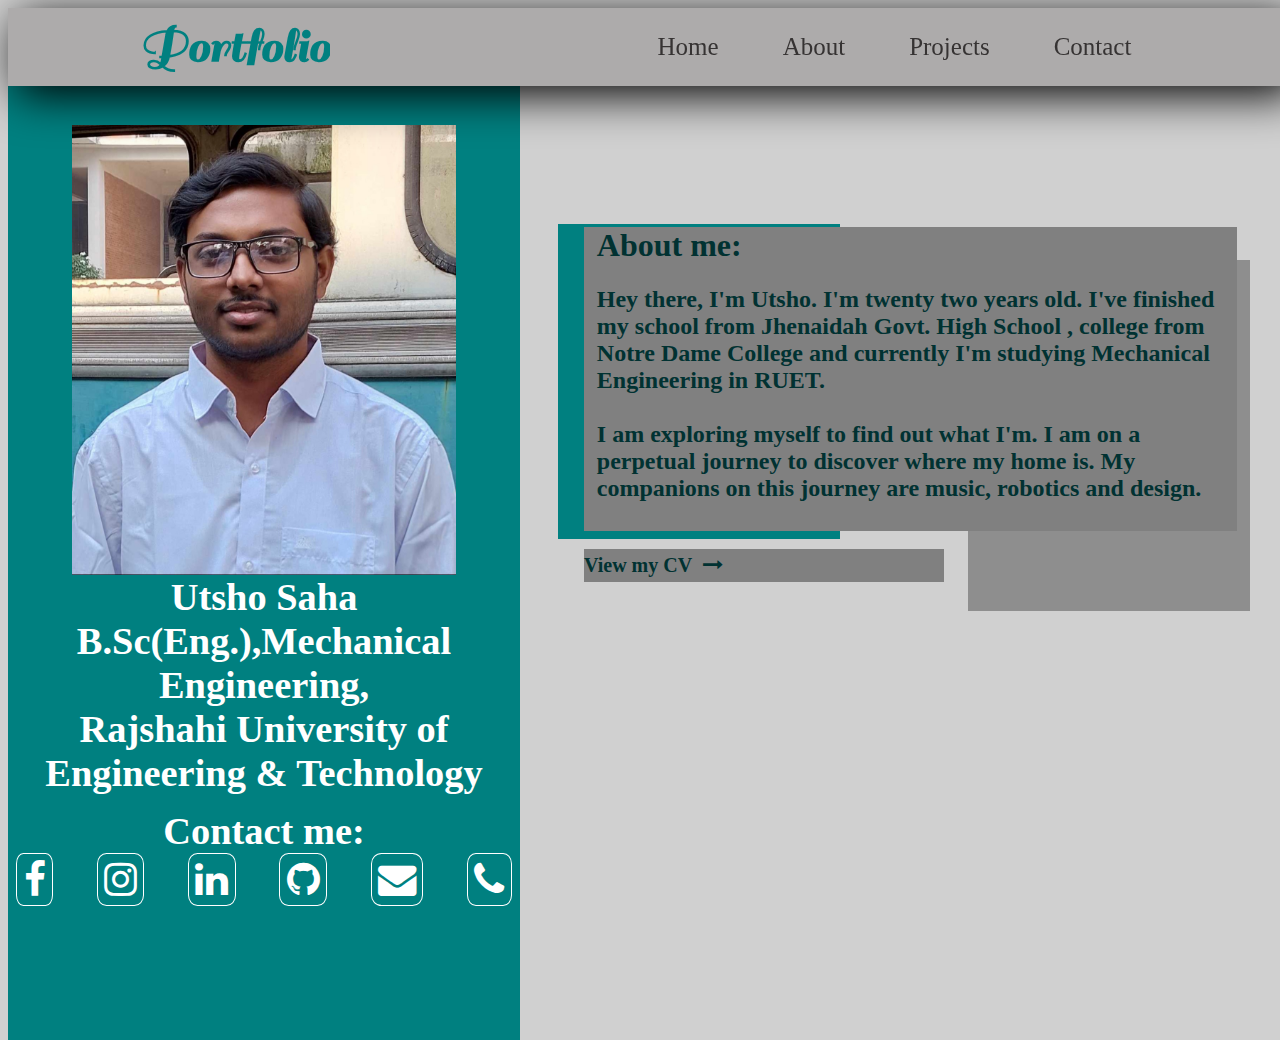
<file: about.html>
<!DOCTYPE html>
<html lang="en">

<head>
    <meta charset="UTF-8">
    <meta name="viewport" content="width=device-width, initial-scale=1.0">
    <link rel="stylesheet" href="about.css">
    <link rel="preconnect" href="https://fonts.gstatic.com" crossorigin>
    <link href="https://fonts.googleapis.com/css2?family=Orbitron:wght@400..900&family=Sail&display=swap"
        rel="stylesheet">
    <link rel="preconnect" href="https://fonts.googleapis.com">
    <link rel="preconnect" href="https://fonts.gstatic.com" crossorigin>
    <link
        href="https://fonts.googleapis.com/css2?family=Orbitron:wght@400..900&family=Poppins:ital,wght@0,100;0,200;0,300;0,400;0,500;0,600;0,700;0,800;0,900;1,100;1,200;1,300;1,400;1,500;1,600;1,700;1,800;1,900&family=Sail&display=swap"
        rel="stylesheet">
    <link rel="preconnect" href="https://fonts.googleapis.com">
    <link rel="preconnect" href="https://fonts.gstatic.com" crossorigin>
    <link
        href="https://fonts.googleapis.com/css2?family=Allura&family=Orbitron:wght@400..900&family=Poppins:ital,wght@0,100;0,200;0,300;0,400;0,500;0,600;0,700;0,800;0,900;1,100;1,200;1,300;1,400;1,500;1,600;1,700;1,800;1,900&family=Sail&display=swap"
        rel="stylesheet">
    <link rel="preconnect" href="https://fonts.googleapis.com">
    <link rel="preconnect" href="https://fonts.gstatic.com" crossorigin>
    <link
        href="https://fonts.googleapis.com/css2?family=Allura&family=Croissant+One&family=Orbitron:wght@400..900&family=Poppins:ital,wght@0,100;0,200;0,300;0,400;0,500;0,600;0,700;0,800;0,900;1,100;1,200;1,300;1,400;1,500;1,600;1,700;1,800;1,900&family=Sail&display=swap"
        rel="stylesheet">
    <link rel="stylesheet" href="https://cdnjs.cloudflare.com/ajax/libs/font-awesome/4.7.0/css/font-awesome.min.css">
    <link rel="stylesheet" href="responsive.css">
    <link href="https://fonts.googleapis.com/icon?family=Material+Icons" rel="stylesheet">
    <title>Document</title>
</head>

<body>
    <header>

        <nav>
            <div class="left">Portfolio</div>
            <div class="right">
                <ul>
                    <li><a href="index.html">Home</a></li>
                    <li><a href="about.html">About</a></li>
                    <li><a href="projects.html">Projects</a></li>
                    <li><a href="contact.html">Contact</a></li>




                </ul>
            </div>

            <div class="hamburger" onclick="toggleNavbar()">

                <i class="material-icons" style="font-size:48px;color: rgba(0, 128, 128, 1);border: none;" class="hum">menu</i>
            
            </div>
            
            
            
            </nav>
            <div class="sidemenu"><ul>
                <li><a href="index.html">Home</a></li>
                <li><a href="about.html">About</a></li>
                <li><a href="projects.html">Projects</a></li>
                <li><a href="contact.html">Contact</a></li>
                
                
                
            </ul></div> 
            


        



    </header>
    <div class="aboutcontainer">

        <img src="Screenshot_20240325_203800_Gallery.jpg" alt="">
        <div class="name">
            Utsho Saha <br>
            B.Sc(Eng.),Mechanical Engineering,<br>
            Rajshahi University of Engineering & Technology
        </div>
        <div class="contact">
            Contact me:
            <div class="logo">

                <a href="https://www.facebook.com/Utsho001">
                    <div class="facebook">

                        <i class="fa fa-facebook"></i>


                    </div>
                </a>
                <a href="https://www.instagram.com/utshosaha1?igsh=c28zZ2VuN3JuaGVt">

                    <div class="instagram">

                        <i class="fa fa-instagram"></i>

                    </div>
                </a>
                <a href="https://www.linkedin.com/in/utsho-saha-446a04230">

                    <div class="linkedin">

                        <i class="fa fa-linkedin"></i>

                    </div>
                </a>
                <a href="https://github.com/UtshoSaha088">


                    <div class="github">

                        <i class="fa fa-github"></i>



                    </div>
                </a>
                <a href="mailto:utshosaha006@gmail.com">

                    <div class="mail">

                        <i class="fa fa-envelope"></i>



                    </div>
                </a>
                <a href="tel:+8801980827568">

                    <div class="call">

                        <i class="fa fa-phone"></i>



                    </div>

                </a>

            </div>

        </div>









    </div>
    <div class="paste">




    </div>
    <div class="grey">




    </div>
    <div class="letter">

       <h1> About me: </h1>

       <h2> Hey there, I'm Utsho. I'm twenty two years old. I've finished my school from Jhenaidah Govt. High School , college from Notre Dame College and currently I'm studying Mechanical Engineering in RUET. <br><br>
        
        I am exploring myself to find out what I'm.  I am on a perpetual journey to discover where my home is.  My companions on this journey are music, robotics and design.</h2>







    </div>
    
    <a href="Utsho Saha.pdf"  id="CVID">

        <div class="cv">
            
            
            View my CV <i class="fa fa-long-arrow-right" style="border: 0px;"></i>
            
            
        </div>
    </a>
    <script src="index.js"></script>
</body>

</html>
</file>
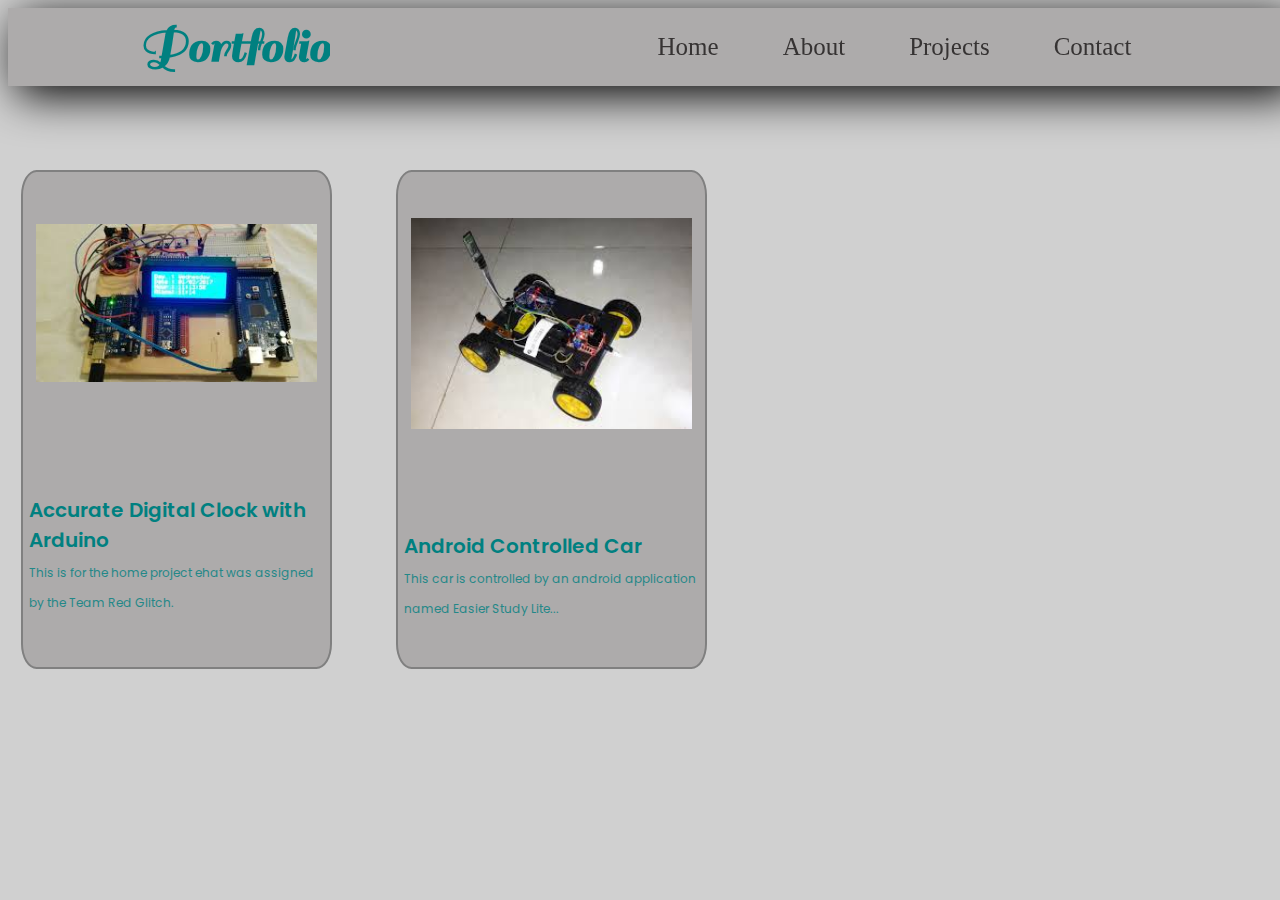
<file: roboticsproject.html>
<!DOCTYPE html>
<html lang="en">
<head>
    <meta charset="UTF-8">
    <meta name="viewport" content="width=device-width, initial-scale=1.0">
    <link rel="stylesheet" href="roboticsproject.css">
    <link rel="preconnect" href="https://fonts.gstatic.com" crossorigin>
    <link href="https://fonts.googleapis.com/css2?family=Orbitron:wght@400..900&family=Sail&display=swap"
        rel="stylesheet">
    <link rel="preconnect" href="https://fonts.googleapis.com">
    <link rel="preconnect" href="https://fonts.gstatic.com" crossorigin>
    <link
        href="https://fonts.googleapis.com/css2?family=Orbitron:wght@400..900&family=Poppins:ital,wght@0,100;0,200;0,300;0,400;0,500;0,600;0,700;0,800;0,900;1,100;1,200;1,300;1,400;1,500;1,600;1,700;1,800;1,900&family=Sail&display=swap"
        rel="stylesheet">
    <link rel="preconnect" href="https://fonts.googleapis.com">
    <link rel="preconnect" href="https://fonts.gstatic.com" crossorigin>
    <link
        href="https://fonts.googleapis.com/css2?family=Allura&family=Orbitron:wght@400..900&family=Poppins:ital,wght@0,100;0,200;0,300;0,400;0,500;0,600;0,700;0,800;0,900;1,100;1,200;1,300;1,400;1,500;1,600;1,700;1,800;1,900&family=Sail&display=swap"
        rel="stylesheet">
    <link rel="preconnect" href="https://fonts.googleapis.com">
    <link rel="preconnect" href="https://fonts.gstatic.com" crossorigin>
    <link
        href="https://fonts.googleapis.com/css2?family=Allura&family=Croissant+One&family=Orbitron:wght@400..900&family=Poppins:ital,wght@0,100;0,200;0,300;0,400;0,500;0,600;0,700;0,800;0,900;1,100;1,200;1,300;1,400;1,500;1,600;1,700;1,800;1,900&family=Sail&display=swap"
        rel="stylesheet">
    <link rel="stylesheet" href="https://cdnjs.cloudflare.com/ajax/libs/font-awesome/4.7.0/css/font-awesome.min.css">
   <link rel="stylesheet" href="responsive.css">
   <link href="https://fonts.googleapis.com/icon?family=Material+Icons" rel="stylesheet">
    <title>Document</title>
</head>
<body>
    <header>

        <nav>
        <div class="left">Portfolio</div>
        <div class="right"><ul>
        <li><a href="index.html">Home</a></li>
        <li><a href="about.html">About</a></li>
        <li><a href="projects.html">Projects</a></li>
        <li><a href="contact.html">Contact</a></li>
        
        
        
        
        </ul></div>
        
        <div class="hamburger" onclick="toggleNavbar()">

            <i class="material-icons" style="font-size:48px;color: rgba(0, 128, 128, 1)" >menu</i>
        
        
        </nav>
        
        <div class="sidemenu"><ul>
            <li><a href="index.html">Home</a></li>
            <li><a href="about.html">About</a></li>
            <li><a href="projects.html">Projects</a></li>
            <li><a href="contact.html">Contact</a></li>
            
            
            
        </ul></div> 
        
        
            </header>
            <main>
<div class="showcasing">

    <a href="details.html">
        
        
        <div class="card">
            
            <span class="image">
                
                <img src="download.jpeg" alt=""style="width: 22vw;">
                
                
                
            </span>
            <span class="text">
                
                
                Accurate Digital Clock with Arduino 
                <br>
                
            
                
            
        <span class="text2">

            This is for the home project ehat was assigned by the Team Red Glitch. 
            
        </span>
            
        </span>
        
    </div>
    
</a>

<a href="details2.html">
    
    
    <div class="card">
        
        <span class="image">
            
            <img src="images.jpeg" alt=""style="width: 22vw;">
            
            
            
        </span>
        <span class="text">
            
            Android Controlled Car
            <br>
            
        
            
        
        <span class="text2">
        

            This car is controlled by an android application named Easier Study Lite...         
            </span>
        </span>
        
    </div>
    
</a>
</div>
</main>
<script src="index.js"></script>
</body>
</html>
</file>
<file: about.css>
.left {
    font-family: 'Sail';
    font-weight: 600;
    font-size: 50px;

    background: rgba(0, 128, 128, 1);
    -webkit-background-clip: text;

    color: transparent;
}

nav {
    display: flex;
    justify-content: space-around;
    align-items: center;
    position: fixed;
    z-index: 999;
    width: 100vw;

    box-shadow: 1vh 1vh 5vh black;
    background-color: rgb(173, 171, 171);
}

.right ul {

    list-style: none;
    display: flex;
    gap: 1vw;

    font-size: 25px;

}

.right ul li a {
    text-decoration: none;

    padding-left: 2vw;
    padding-right: 2vw;
    padding-top: 2vh;
    padding-bottom: 2vh;
    color: rgb(54, 51, 51);
}

.right ul li a:hover {
    transition: all ease 1.1s;

    background: rgba(0, 128, 128, 0.8);

    color: aliceblue;
    cursor: pointer;
}

body {

    background-color: rgba(59, 59, 59, 0.24);
overflow-x: hidden;
    color: rgb(54, 51, 51);

}

.aboutcontainer {

     position: fixed; 

    display: flex;
    height: 200vh;
    justify-content: center;
    background-color: rgba(0, 128, 128, 1);
    width: 40vw;


}

img {
    position: absolute;
    top: 13vh;
    height: 50vh;
    width: 30vw;
}

.name {

    position: absolute;
    top: 63vh;
    color: white;
    font-size: 25px;
    font-weight: 800;
    text-align: center;
}

.contact {

    position: absolute;
    top: 76vh;

    color: white;
    font-size: 25px;
    font-weight: 800;
    text-align: center;



}

.logo {

    display: flex;
    gap: 3.4vw;
    font-size: 3vw;

}

.logo a {
    text-decoration: none;
    color: white;


}

i {

    border: .1vh solid white;
    padding: .5vw;
    border-radius: 20%;

}
i:hover{

background-color: rgb(1, 42, 25);




}
.paste{

position: relative;
background-color: rgba(0, 128, 128, 1);

height: 35vh;
width: 22vw;
left: 43vw;
top: 24vh;
}
.grey{

position: relative;
    height: 39vh;
    width: 22vw;
    left: 75vw;
    top: -7vh;
   background-color:  rgba(75, 75, 75, 0.5);

}
.letter{
position: relative;
background-color: grey;
color: rgb(1, 50, 50);
padding-left: 1vw;
width: 50vw;
top: -52vh;
left: 45vw;
padding-bottom: 1vh;
}
.cv{


    position: relative;
    background-color: grey;
    bottom: 50vh;
width: 40vh;
left: 45vw;
}
#CVID{
text-decoration: none;
color: rgb(1, 50, 50);

font-weight: 800;

font-size: 20px;


}
#CVID i:hover{

background-color: grey;



}
#CVID:hover{


text-decoration: underline;


}
@media only screen and (max-width: 1300px){


.contact{

top: 89vh;


font-size: 3vw;

}




.logo{

font-size: 3vw;

}



.name{

font-size: 3vw;

}




}
@media only screen and (max-height: 600px){


.contact{


top: 90vh;

font-size: 3vh;

}


.logo{


font-size: 3vh;


}



.name{

font-size: 3vh;


}

body{
overflow-x: hidden;


}

}
.hamburger i:hover{

border: none;

background-color: rgb(173, 171, 171);
}
</file>
<file: responsive.css>
.hamburger{

    display: none;
    border: none;
    cursor: pointer;
    }
    .sidemenu ul {
  
        list-style: none;
        display: flex;
        gap: 30.6px;
    flex-direction: column;
        font-size: 120%;
    height: 40vh;
    
    }
    .sidemenu ul li{
    
    
    padding: 0px;
    margin: 0px;
    }
    
    .sidemenu ul li  a{
        text-decoration: none;
    
        padding-left:2vw;
        padding-right:20vw ;
        padding-top: 2vh;
        padding-bottom: 2vh;
        color: rgb(54, 51, 51);
    position:relative;
    top: 2vh;
     right: 5.8vh; 
    }
    
    .sidemenu ul li a:hover {
        transition: all ease 1.1s;
    margin: 0;
        background: rgba(0, 128, 128, 0.8);
    transform: scale(2vw);
        color: aliceblue;
        cursor: pointer;
    }
    .sidemenu{
    
    position:fixed;
    z-index: 2000;
    padding: 0px;
    right: 0vw;
    display: none;
    
    left: 70vw;
    
    background-color:  rgb(173, 171, 171);

height: 100vh;
    }
    .sidemenu.active{
    
    padding: 0px;
    
    display: flex;
    
    
    
    }
    
    @media only screen and (max-width: 900px){
    
        .right{
        
        display: none;
        
        
        }
        
        
        .hamburger{
    
    
    display: block;
    
        }
        
        }
         .close{
    
    
    position: absolute;
    top: 5vh;
    left: 65vw;
    z-index: 1000;
    display: none;
    
         }
         .close .active{
    
    display: block;
    
    
    
    
    
         }
</file>
<file: roboticsproject.css>
.left{
            font-family: 'Sail';
            font-weight: 600;
            font-size: 50px;
            background: rgba(0, 128, 128, 1);
            -webkit-background-clip: text;
            color: transparent;
            }
            nav{
            display: flex;
            justify-content: space-around;
            align-items: center;
            position: fixed;
            z-index: 999;
            width: 100vw;
            box-shadow:  1vh 1vh 5vh black;
            background-color: rgb(173, 171, 171);
            }
            .right ul{
            list-style: none;
            display: flex;
            gap: 1vw;            
            font-size: 25px;            
            }
            .right ul li a{
            text-decoration: none;                
            padding-left: 2vw;
            padding-right: 2vw;
            padding-top: 2vh;
            padding-bottom: 2vh;
            color: rgb(54, 51, 51);
            }
            .right ul li a:hover{
            transition: all ease 1.1s;            
            background: rgba(0, 128, 128, 0.8);
            color: aliceblue;
            cursor: pointer;
            }
            .card{

position: relative;
top: 18vh;
left: 1vw;
display: flex;
flex-direction: column;
justify-content: space-around;
align-items: center;
width: 24vw;
gap: .1vh;
height: 55vh;
border: .2vw solid grey;
font-family: 'poppins';
font-size: 20px;
border-radius: 5%;
font-weight: 600;


            }
.text2{

font-size: 12px;
text-align: center;
opacity: .8;
font-weight: 400;
}
.description{

text-align: left;
padding: 0;
position: relative;

left: -7.7vw;
}
body {

    background-color: rgba(59, 59, 59, 0.24);

    color: rgb(54, 51, 51);
    overflow-x: hidden;

}
div{

    color: rgba(0, 128, 128, 1);

background-color:  rgb(173, 171, 171);;

}
.card:hover{

    background-color: rgba(75, 75, 75, 0.5);



}
a{


text-decoration: none;

}
.showcasing{
background-color: transparent;
display: flex;
justify-content: flex-start;

gap: 5vw;

}
.showcasing:hover{
background-color: transparent;



}
.text{

margin-left: .5vw;
}
</file>
